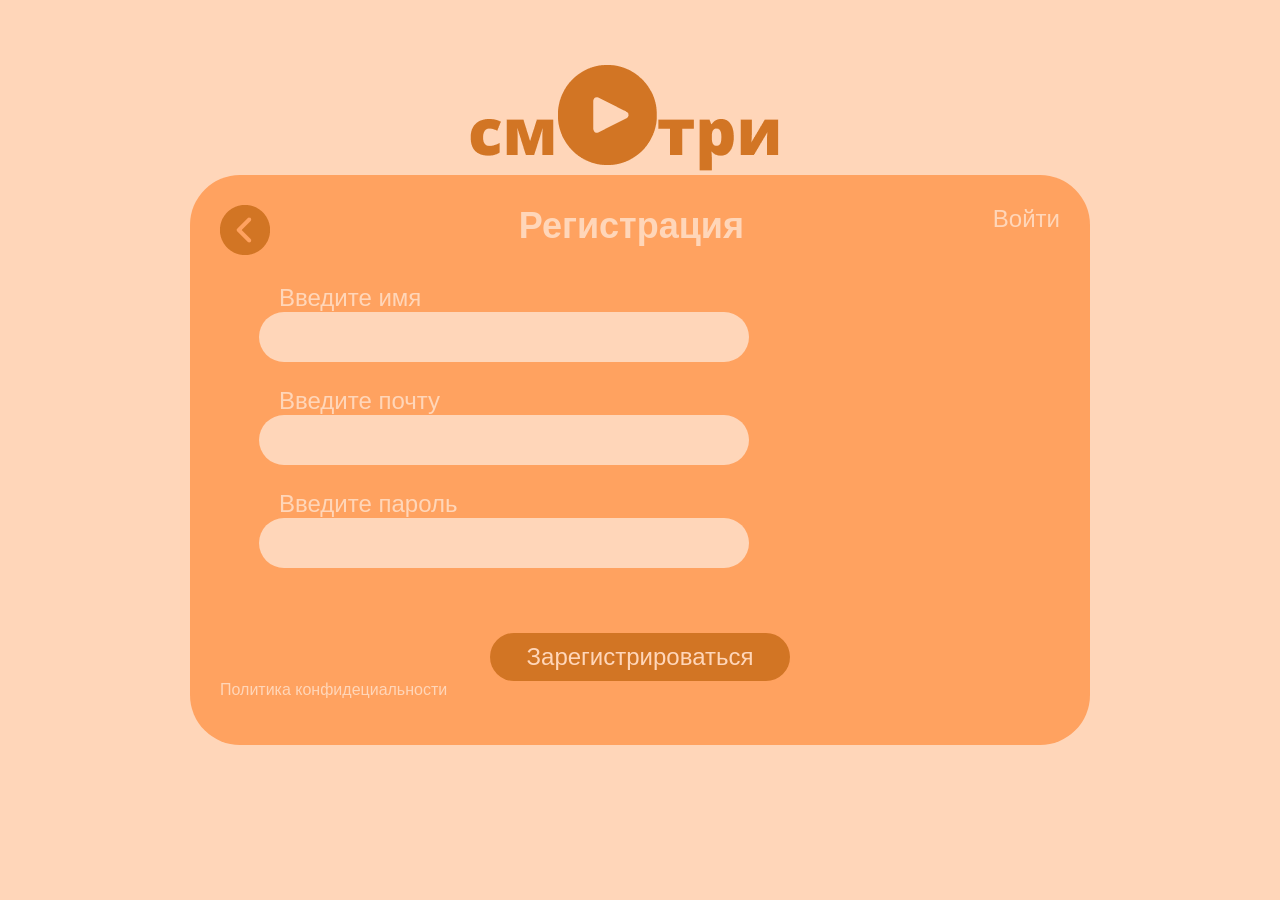
<file: registration.html>
<!DOCTYPE html>
<html lang="en">
<head>
    <meta charset="UTF-8">
    <meta name="viewport" content="width=device-width, initial-scale=1.0">
    <title>Регистрация</title>
    <link rel="stylesheet" href="CSS/style.css"> 
    <link rel="stylesheet" href="CSS/registration.css">
    <link rel="stylesheet" href="CSS/reset.css">
    <link rel="stylesheet" href="CSS/media.css">

</head>
<body>
    <div class="registration">
    <a class="registration-logo" href="Index.html"><img class="registration-logo-img" src="Icons/logoRegistration.png" alt=""></a>
    <div class="registration__form">
        <div class="registration__menu">
            <a href="Index.html"><img src="Icons/back.png" alt="">
            </a>
            <h2 class="registration__menu-title">Регистрация</h2>
            <a class="registration__menu-entrance" href="#">Войти
            </a>
        </div>
        <div class="registration__text">
            <p class="registration__text-name">Введите имя</p>
            <input id="input__name" class="registration__text-input" type="text">
            <p class="registration__text-name">Введите почту</p>
            <input id="input__email" class="registration__text-input" type="email">
            <p class="registration__text-name">Введите пароль</p>
            <input id="input__password" class="registration__text-input" type="password">
           
        </div>
         <a href="#" class="registration-btn">Зарегистрироваться</a>
         <a href="#" class="registration-pol">Политика конфидециальности</a>
    </div>
    </div>

    <script src="JS/registretion.js"></script>
</body>
</html>
</file>
<file: CSS/style.css>
*{
    font-family: "Roboto", sans-serif;
}

:root{
    --main-color:#FFD6B9;
    --accent-color:#D27524;
    --accent-color-hover: #AD560B;
    --transition: all .3s ease-in;
}
.container{
max-width: 1200px;
margin: 0 auto;
}
body{
    background-color: var(--main-color);
    display: flex;
    flex-direction: column;
    height: 100vh;
}
.header{
background-color:#281919;
padding: 15px 0;
}
.header__menu-burger{
    display: none;
    max-width: 60px;
    max-height: 60px;
    cursor: pointer;
}
.header__wrapper{
display: flex;
justify-content: space-between;
align-items: center;
}
.header__menu{
    position: relative;
}
.header__menu-list{
display: flex;
align-items: center;
gap: 30px;
}
.header__menu-link{
     color: var(--main-color);
     transition: var(--transition);
     font-size: 16px;
}
.header__menu-link:hover{
    color: var(--accent-color);
}

.header__cta{
 background-color: var(--accent-color);
 color: var(--main-color);
 border-radius: 10px;
 font-size: 16px;
 padding: 11px 32px;
 transition: var(--transition);
}

.header__cta:hover{
    background-color: var(--accent-color-hover);
}
.main{
    flex: 1;
}
.hero{
background-image: url(../img/background.png);
background-size: cover;
padding-top: 200px;
padding-bottom: 183px;
}
.hero__title{
font-weight: 600;
font-size: 90px;
margin-bottom: 10px;
color: var(--main-color);
}
.hero__text{
font-weight: 400;
font-size: 28px;
margin-bottom: 25px;
color: var(--main-color);
}
.hero__cta{
    font-size: 20px;
    color: var(--main-color);
    border-radius: 20px;
    background-color: var(--accent-color);
    transition: var(--transition);
    padding: 20px 30px;
    max-width: 185px;
    text-align: center;
}
.hero__cta:hover{
    background-color: var(--accent-color-hover);
}
.title{
    font-weight: 500;
    font-size: 24px;
    color: var(--main-color);
    margin-bottom: 30px;
}
.movies__title{
    color: var(--accent-color);
    font-size: 36px;
}
.movies{
    padding: 100px 0;
}
.movies__card{
   display: grid;
    grid-template-columns: repeat(auto-fill,335px); 
    column-gap: 80px;
    row-gap: 40px;
    justify-content: center ;
    margin-bottom: 30px;
}
.movies__cards{
    
    margin-top: 40px;
   background-color: #502121;
   width: 340px;
   height: 620px;
   padding: 20px;
   border-radius: 50px;
}
.movies__cards-img{
    background-color: var(--main-color);
    margin: 0 auto;
    border-radius: 10px;
    margin-bottom: 10px;
    display: block;
}
.movies__cards-text{
    color: var(--main-color);
    font-size: 28px;
    text-align: center;
    margin-bottom: 34px;
}
.movies__cards-btn{
    padding: 15px 70px;
    background-color: var(--accent-color);
    text-align: center;
    font-size: 24px;
    color: var(--main-color);
    border-radius: 20px;
    transition: var(--transition);
}
.movies__cards-btn:hover{
    background-color: var(--accent-color-hover);
}
.footer{
    background-color: #281919;
    padding: 30px 0;
    
}
.footer__wrapper-top{
    display: flex;
    align-items: start;
    justify-content: space-between;
 
}
.footer__contacts{
    display: flex;
    flex-direction: column;
    align-items: end;
    gap: 10px;
}
.footer__contacts-item{
    color: white;
    transition: var(--transition);
    font-size: 16px;
}
.footer__contacts-item:hover{
    color: var(--accent-color);
}
.footer__contacts-item-img{
    max-width: 35px;
    max-height: 35px;
}
.footer__contacts-pol{
    color: white;
    transition: var(--transition);
    font-size: 16px;
}
.footer__contacts-pol:hover{
    color: var(--accent-color);
}
.footer__contacts-copy{
    color: white;
    font-size: 16px;
}
</file>
<file: CSS/registration.css>
.registration{
    padding: 65px;
}

.registration-logo{
    text-align: center;
}
.registration__form{
    background-color:#FFA260;
    margin: 0 auto;
    width: 900px;
    height: 570px;
    padding: 30px;
    border-radius: 50px;
}
.registration__menu{
    display: flex;
    justify-content: space-between;
    padding-bottom: 25px;
}
.registration__menu-title{
    color: var(--main-color);
    font-size: 36px;

}
.registration__menu-entrance{
    color: var(--main-color);
    font-size: 24px;
    transition: var(--transition);
}
.registration__menu-entrance:hover{
    color: var(--accent-color);
}
.registration__text{
    padding-left: 39px;
}
.registration__text-name{
    font-size: 24px;
    color: var(--main-color);
    padding-left: 20px;
}
.registration__text-input{
    font-size: 23px;
    padding: 20px;
    background-color: var(--main-color);
    margin-bottom: 25px;
    width: 490px;
    height: 50px;
    border-radius: 50px;
    border: none;
}

.registration-btn{
    width: 300px;
    margin: 0 auto;
    text-align: center;
    margin-top: 40px;
    padding: 10px 0px;
    background-color: var(--accent-color);
    color: var(--main-color);
    font-size: 24px;
    border-radius: 25px;
    transition: var(--transition);
}
.registration-btn:hover{
    background-color: var(--accent-color-hover);
}
.registration-pol{
    color: var(--main-color);
    transition: var(--transition);
}
.registration-pol:hover{
    color: var(--accent-color);
}
</file>
<file: CSS/media.css>
@media (max-width: 1220px){
    .container{
    max-width: 1100px;
    }

}
@media (max-width:1020px){
    .container{
    max-width: 850px;
    }
    .hero{
        padding-top: 150px;
        padding-bottom: 140px;
    }

    .movies-video-play{
        width: 700px;
        height: 400px;
    }
}

@media(max-width:870px){
    .container{
    max-width: 700px;
    }
     .hero__title{
        font-size: 100px;
    }
    .hero__text{
        font-size: 22px;
    }
    .hero__cta{
        font-size: 18px;
    }
}
@media(max-width:720px){
    .container{
    max-width: 600px;
    }
   .movies-video-play{
    width: 500px;
    height: 300px;
   }
   .movies{
    flex-direction: column;
   }
}
@media(max-width:620px){
    .container{
    max-width: 500px;
    }
    .header__menu-burger{
        display: block;
    }
    .header__menu-list{
        display: none;
    }
    .header__cta{
        display: none;
    }
    .header__menu-list.menu-list--active{
        display: flex;
        flex-direction: column;
        align-items: start;
        gap: 15px;
        position: absolute;
        background-color: var(--main-color);
        padding: 25px 10px 10px;
        right: -15px;
        width: 200px;
        top: 65px;
    }
    .hero{
        padding: 100px 0;
    }
    .hero__title{
        font-size: 80px;
    }
    .hero__text{
        font-size: 20px;
    }

}
@media(max-width:520px){
    .container{
    max-width: 400px;
    }

    .footer__wrapper-bottom{
        flex-direction: column;
        align-items: start;
        gap: 10px;
    }

    .movies__pagination{
        flex-wrap: wrap;
    }
    .movies-video-play{
        width: 350px;
        height: 230px;
    }
}
@media(max-width:420px){
    .container{
        max-width: 100%;
        padding: 0 15px;
    }
    .footer__wrapper-top{
        flex-direction: column;
        gap: 20px;
    }

    .footer__menu-list{
    align-items: start;
}
.footer__contacts{
    align-items: start;
}
.hero__title{
    font-size: 60px;
}
.hero__text{
    font-size: 18px;
}
.hero__cta{
    padding: 18px 20px;
    min-width: 150px;
}


}
@media(max-width:350px){
    .hero{
        padding: 80px 0;
    }

    .movies{
        padding: 50px 0;
    }
    .filter__input.input-title{
        width: 250px;
    }
    .movies__cards{
        width: 300px;
    }
    .movies__cards-img{
        width: 250px;
    }
    .movies-video-play{
        width: 280px;
    }

}

@media(prefers-color-scheme: dark){
    :root{
    --main-color:#3a150c;
    --secondaty-color:#131313;
    --main-color-opacity:rgba(255, 255, 255, .7);
    }

    .header, .footer{
        background-color: var(--secondaty-color);
      
    }
    .header__menu-link, .hero__title, .hero__text,.movies__cards-text{
        color: #FFD6B9;
    }
    .registration__form{
    background-color:#ac6221;

    }
    .registration__text-input{
        background-color: #c47e4c;
        color: #FFD6B9;
    }
    .movies-actors,.movies-info,.movies-text,.movies-title{
        color: #FFD6B9;
    }
}
</file>
